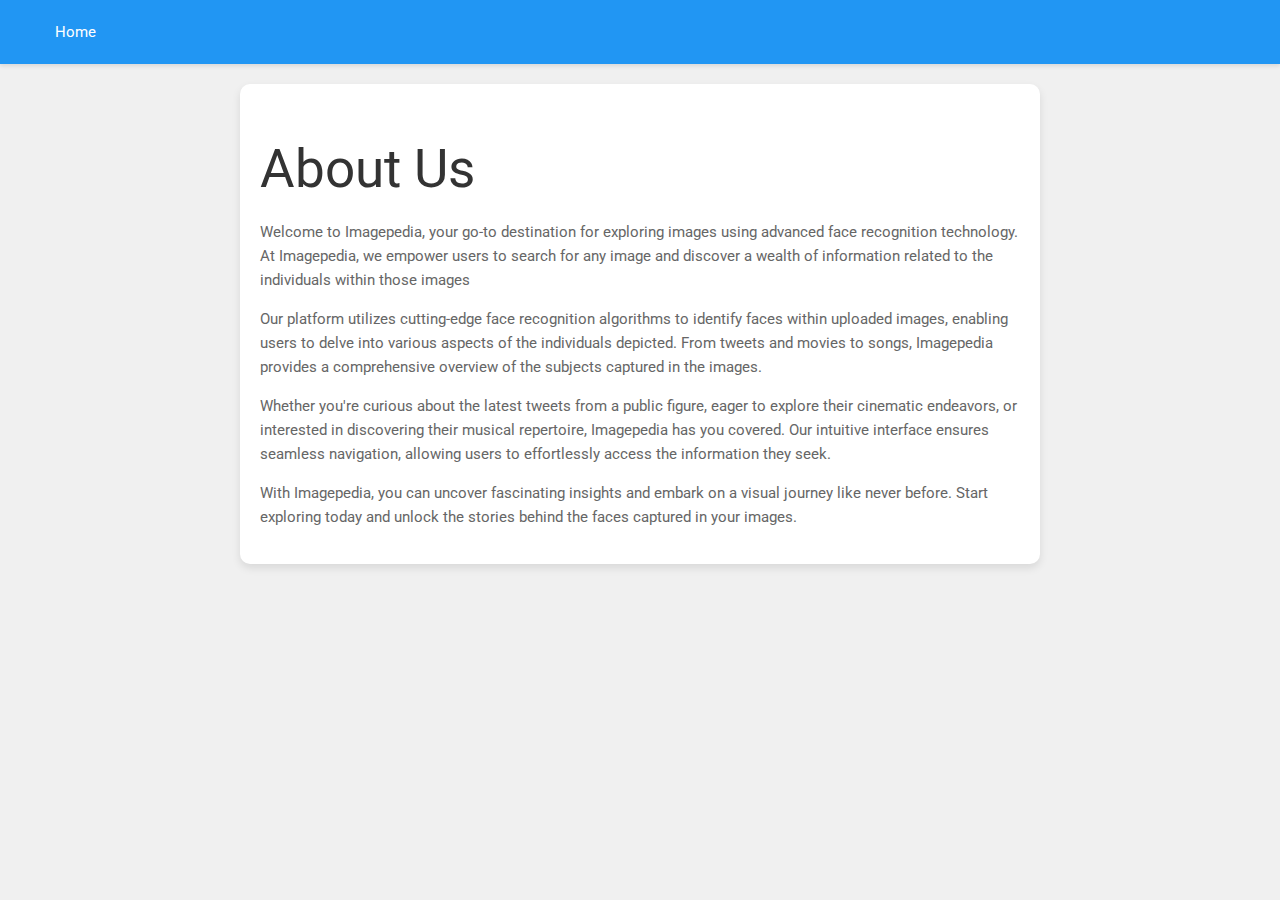
<file: templates/about.html>
<!DOCTYPE html>
<html lang="en">
<head>
    <meta charset="UTF-8">
    <meta http-equiv="X-UA-Compatible" content="IE=edge">
    <meta name="viewport" content="width=device-width, initial-scale=1.0">
    <title>About Us</title>
    
    <!-- Material-UI CSS -->
    <link rel="stylesheet" href="https://fonts.googleapis.com/css?family=Roboto:300,400,500,700&display=swap" />
    <link rel="stylesheet" href="https://fonts.googleapis.com/icon?family=Material+Icons" />
    <link rel="stylesheet" href="https://cdnjs.cloudflare.com/ajax/libs/materialize/1.0.0/css/materialize.min.css">
    <link rel="stylesheet" href="../static/css/about.css">
</head>
<body>
    <nav class="navbar">
        <ul class="nav-links">
            <li><a href="/">Home</a></li>
        </ul>
    </nav>

    <div class="container">
        <h2>About Us</h2>
        <p>Welcome to Imagepedia, your go-to destination for exploring images using advanced face recognition technology. At Imagepedia, we empower users to search for any image and discover a wealth of information related to the individuals within those images</p>
        <p>Our platform utilizes cutting-edge face recognition algorithms to identify faces within uploaded images, enabling users to delve into various aspects of the individuals depicted. From tweets and movies to songs, Imagepedia provides a comprehensive overview of the subjects captured in the images.</p>
        <p>Whether you're curious about the latest tweets from a public figure, eager to explore their cinematic endeavors, or interested in discovering their musical repertoire, Imagepedia has you covered. Our intuitive interface ensures seamless navigation, allowing users to effortlessly access the information they seek.</p>
        <p>With Imagepedia, you can uncover fascinating insights and embark on a visual journey like never before. Start exploring today and unlock the stories behind the faces captured in your images.</p>
    </div>

    <!-- Materialize JavaScript -->
    <script src="https://cdnjs.cloudflare.com/ajax/libs/materialize/1.0.0/js/materialize.min.js"></script>
</body>
</html>
</file>
<file: static/css/about.css>
body {
    font-family: 'Roboto', sans-serif;
    background-color: #f0f0f0;
    /* Light Grey */
    margin: 0;
    padding: 0;
}

.navbar {
    background-color: #2196F3;
    /* Black */
    box-shadow: 0 2px 4px rgba(0, 0, 0, 0.1);
    /* Light Shadow */
    padding: 10px 20px;
    display: flex;
    justify-content: space-between;
    align-items: center;
}

.nav-links {
    margin: 0;
    padding: 0;
    list-style-type: none;
    display: flex;
    align-items: center;
}

.nav-links li {
    margin-left: 20px;
}

.nav-links li a {
    color: #ffffff;
    /* White */
    text-decoration: none;
    transition: color 0.3s;
}

.nav-links li a:hover {
    color: #cccccc;
    border-radius: 10px;
    /* Light Grey */
}

.container {
    max-width: 800px;
    margin: 20px auto;
    padding: 20px;
    background-color: #ffffff;
    /* White */
    border-radius: 10px;
    box-shadow: 0 4px 8px rgba(0, 0, 0, 0.1);
    /* Light Shadow */
}

.container h2 {
    color: #333333;
    /* Dark Grey */
}

.container p {
    color: #666666;
    /* Medium Grey */
    line-height: 1.6;
}
</file>
